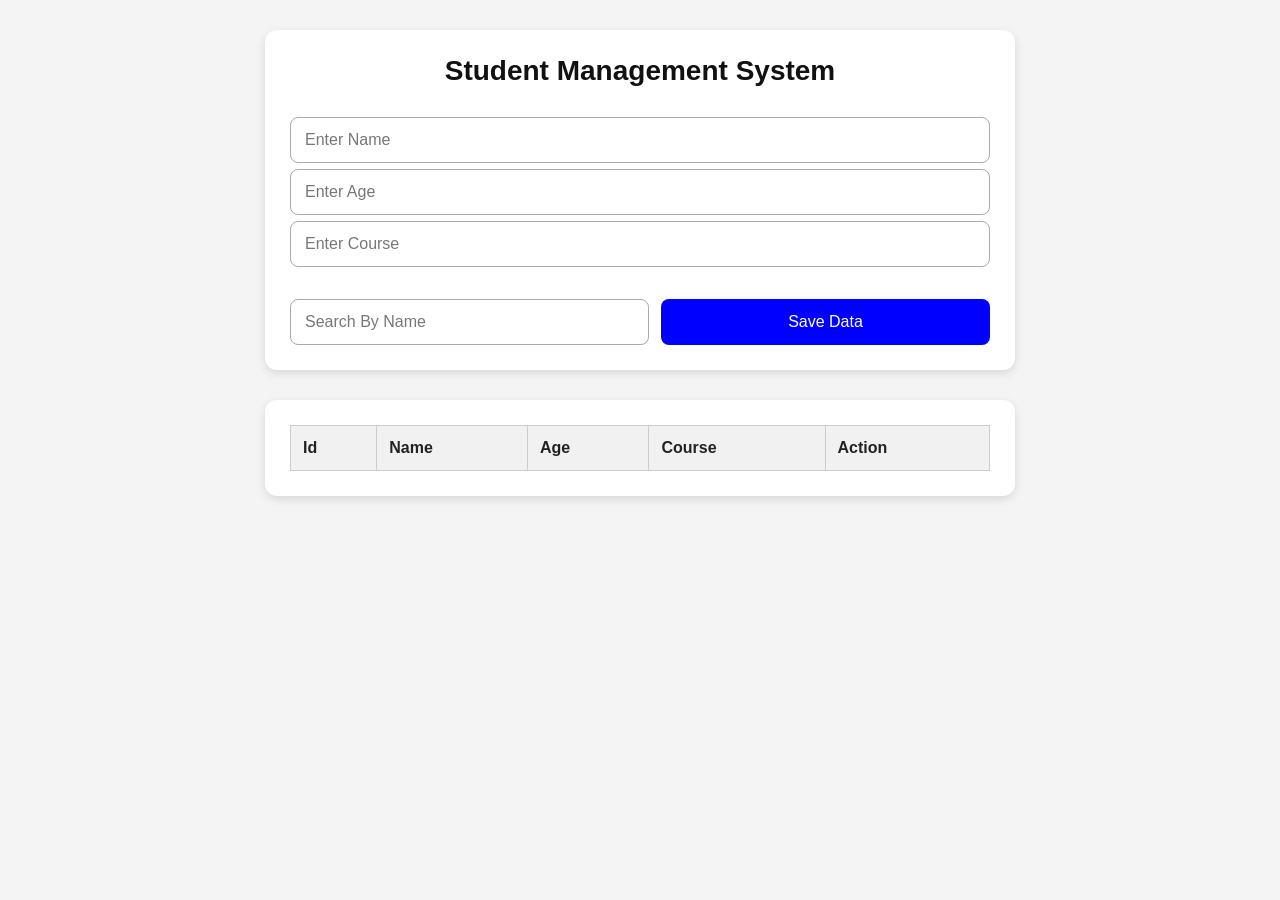
<file: index.html>
<!DOCTYPE html>
<html lang="en">

<head>
    <meta charset="UTF-8">
    <meta name="viewport" content="width=device-width, initial-scale=1.0">
    <link rel="stylesheet" href="style.css">
    <title>Student Management System</title>

</head>

<body>
    <div class="package">
        <h2>Student Management System</h2>
        <div class="box">

            <form action="">
                <div class="info">
                    <input type="text" id="in1" placeholder="Enter Name">
                    <input type="number" id="in2" placeholder="Enter Age">
                    <input type="text" id="in3" placeholder="Enter Course">
                </div>
                <div class="submit">
                    <input type="text" id="search" placeholder="Search By Name">
                    <button id="btn1">Save Data</button>
                </div>
            </form>
        </div>
    </div>

    <div class="package1" id="searchData">

    </div>


    <div class="package">
        <div class="box">
            <table>
                <thead>
                    <tr>
                        <th>Id</th>
                        <th>Name</th>
                        <th>Age</th>
                        <th>Course</th>
                        <th>Action</th>
                    </tr>
                </thead>
                <tbody id="tbody">

                </tbody>
            </table>
        </div>
    </div>


    <script src="script.js"></script>
</body>

</html>
</file>
<file: style.css>
/* =====================================
   RESET
===================================== */

* {
    margin: 0;
    padding: 0;
    box-sizing: border-box;
}


/* =====================================
   BODY
===================================== */

body {
    background-color: #f4f4f4;
    font-family: Arial, Helvetica, sans-serif;
    padding: 30px 15px;
    color: #222;
}


/* =====================================
   MAIN PACKAGE
===================================== */

.package {
    width: 100%;
    max-width: 750px;
    margin: 0 auto 30px;
    padding: 25px;
    background-color: #ffffff;
    border-radius: 12px;

    box-shadow:
        0 3px 10px rgba(0, 0, 0, 0.12);
}


/* =====================================
   HEADING
===================================== */

h2 {
    text-align: center;
    font-size: 28px;
    margin-bottom: 30px;
    color: #111;
}


/* =====================================
   BOX
===================================== */

.box {
    width: 100%;
}


/* =====================================
   FORM
===================================== */

form {
    width: 100%;
    display: flex;
    flex-direction: column;
}


/* =====================================
   INPUT SECTION
===================================== */

.info {
    width: 100%;
    margin-bottom: 12px;
    gap: 6px;

    display: flex;
    flex-direction: column;
}


/* =====================================
   INPUT
===================================== */

input {
    width: 100%;
    height: 46px;

    padding: 0 14px;

    border: 1px solid #aaa;
    border-radius: 8px;

    outline: none;

    font-size: 16px;
    font-family: Arial, Helvetica, sans-serif;

    background-color: #fff;

    transition: 0.3s ease;
}


/* Placeholder */

input::placeholder {
    color: #777;
    opacity: 1;
}


/* Input focus */

input:focus {
    border-color: #0000ff;

    box-shadow:
        0 0 0 2px rgba(0, 0, 255, 0.08);
}


/* =====================================
   SEARCH + SAVE SECTION
===================================== */

.submit {
    width: 100%;

    display: flex;
    align-items: center;

    gap: 12px;

    margin-top: 20px;
}


/* Search input */

.submit input {
    flex: 1;
}


/* =====================================
   BUTTON COMMON
===================================== */

button {
    height: 46px;

    border: none;
    border-radius: 8px;

    font-size: 16px;
    font-family: Arial, Helvetica, sans-serif;

    cursor: pointer;

    transition:
        background-color 0.3s ease,
        transform 0.2s ease;
}


/* Button click */

button:active {
    transform: scale(0.98);
}


/* =====================================
   SAVE BUTTON
===================================== */

.submit button {
    flex: 1;

    color: white;
    background-color: #0000ff;
}


.submit button:hover {
    background-color: #3333cc;
}


/* =====================================
   TABLE CONTAINER
===================================== */

.table-box {
    width: 100%;
    max-width: 750px;

    margin: 30px auto 0;

    padding: 25px;

    background-color: #fff;

    border-radius: 12px;

    box-shadow:
        0 3px 10px rgba(0, 0, 0, 0.12);
}


/* =====================================
   TABLE
===================================== */

table {
    width: 100%;

    border-collapse: collapse;

    background-color: white;
}


/* Table border */

table,
th,
td {
    border: 1px solid #ccc;
}


/* Table heading */

th {
    background-color: #f1f1f1;

    font-size: 16px;
    font-weight: 600;

    text-align: left;

    padding: 13px 12px;
}


/* Table data */

td {
    padding: 12px;

    font-size: 15px;

    vertical-align: middle;
}


/* =====================================
   ACTION BUTTONS
===================================== */

.action {
    display: flex;

    align-items: center;

    gap: 8px;
}


/* Action buttons */

.action button {
    width: 70px;
    height: 34px;

    padding: 0;

    color: white;

    font-size: 14px;
}


/* =====================================
   EDIT BUTTON
===================================== */

.edit {
    background-color: #008000;
}


.edit:hover {
    background-color: #006b00;
}


/* =====================================
   DELETE BUTTON
===================================== */

.delete {
    background-color: #ff0000;
}


.delete:hover {
    background-color: #d90000;
}


/* =====================================
   TABLET
===================================== */

@media (max-width: 768px) {

    body {
        padding: 20px 12px;
    }

    .package {
        padding: 22px;
    }

    .table-box {
        padding: 20px;
    }

    h2 {
        font-size: 25px;
    }
}


/* =====================================
   MOBILE
===================================== */

@media (max-width: 600px) {

    body {
        padding: 12px 8px;
        overflow-x: hidden;
    }


    /* Main form */

    .package {
        width: 100%;

        margin: 0 auto 20px;

        padding: 18px;

        border-radius: 10px;
    }


    /* Heading */

    h2 {
        font-size: 22px;

        margin-bottom: 22px;

        line-height: 1.3;
    }


    /* Input */

    input {
        height: 44px;

        font-size: 15px;
    }


    /* Search + Save */

    .submit {
        flex-direction: column;

        gap: 10px;

        margin-top: 15px;
    }


    .submit input,
    .submit button {
        width: 100%;

        flex: none;
    }


    .submit button {
        height: 44px;
    }


    /* Table card */

    .table-box {
        width: 100%;

        margin-top: 20px;

        padding: 15px;

        border-radius: 10px;
    }


    /* =================================
       MOBILE TABLE -> CARD
    ================================= */

    table,
    tbody,
    tr,
    td {
        display: block;

        width: 100%;
    }


    /* Hide table heading */

    thead {
        display: none;
    }


    /* Each row becomes card */

    tr {
        margin-bottom: 15px;

        padding: 12px;

        border: 1px solid #ddd;

        border-radius: 10px;

        background-color: #fafafa;

        box-shadow:
            0 2px 5px rgba(0, 0, 0, 0.06);
    }


    /* Remove normal table border */

    table,
    td {
        border: none;
    }


    /* Data */

    td {
        display: flex;

        align-items: center;

        justify-content: space-between;

        gap: 15px;

        padding: 9px 4px;

        border-bottom: 1px solid #e5e5e5;

        font-size: 14px;
    }


    /* Last row */

    td:last-child {
        border-bottom: none;
    }


    /* =================================
       MOBILE TABLE LABELS
    ================================= */

    td:nth-child(1)::before {
        content: "ID";
        font-weight: 600;
        color: #555;
    }

    td:nth-child(2)::before {
        content: "Name";
        font-weight: 600;
        color: #555;
    }

    td:nth-child(3)::before {
        content: "Age";
        font-weight: 600;
        color: #555;
    }

    td:nth-child(4)::before {
        content: "Course";
        font-weight: 600;
        color: #555;
    }

    td:nth-child(5)::before {
        content: "Action";
        font-weight: 600;
        color: #555;
    }


    /* =================================
       MOBILE ACTION BUTTONS
    ================================= */

    .action {
        display: flex;

        justify-content: flex-end;

        gap: 8px;

        flex: 1;
    }


    .action button {
        width: 65px;

        height: 34px;

        font-size: 13px;
    }
}


/* =====================================
   VERY SMALL MOBILE
===================================== */

@media (max-width: 380px) {

    body {
        padding: 8px 5px;
    }


    .package {
        padding: 15px;
    }


    .table-box {
        padding: 12px;
    }


    h2 {
        font-size: 20px;
    }


    input {
        font-size: 14px;
    }


    td {
        font-size: 13px;
    }


    .action button {
        width: 58px;

        font-size: 12px;
    }
}
</file>
